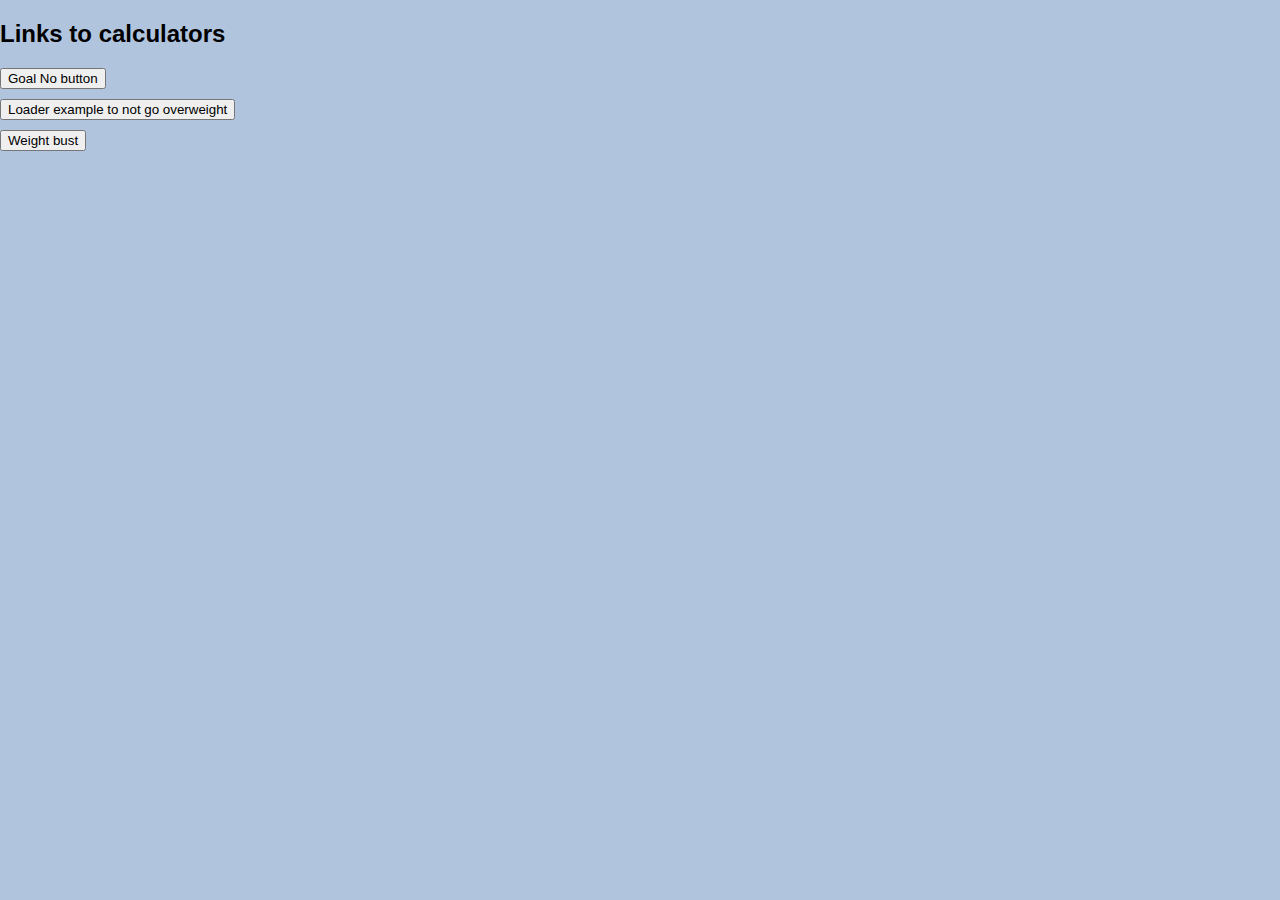
<file: Index.html>
<!DOCTYPE html>
<html lang="en">

<head>
    <meta charset="UTF-8">
    <meta name="viewport" content="width=device-width, initial-scale=1.0">
    <title>Index</title>
	    <style>
        /* CSS goes here */
        header {
            background-color: #add8e6; /* Light Blue */
            color: #ffffff; /* White color for the text */
            padding: 20px;
            text-align: center;
        }

        body {
            background-color: #b0c4de; /* Grey-Blue */
            margin: 0;
            font-family: Arial, sans-serif;
        }
    </style>
</head>

<body>

    <h2>Links to calculators</h2>

<div>
    <li><button onclick="window.location.href='Goal_no_button.html';" class="button">Goal No button</button></li>
    <li><button onclick="window.location.href='Example_and_info.html';" class="button">Loader example to not go overweight</button></li>
    <li><button onclick="window.location.href='Bust_Calculator.html';" class="button">Weight bust</button></li>
</div>

<style>
    .button {
        margin-bottom: 10px; /* Adjust the space between the buttons as needed */
    }
</style>

	
</body>
</html>
</file>
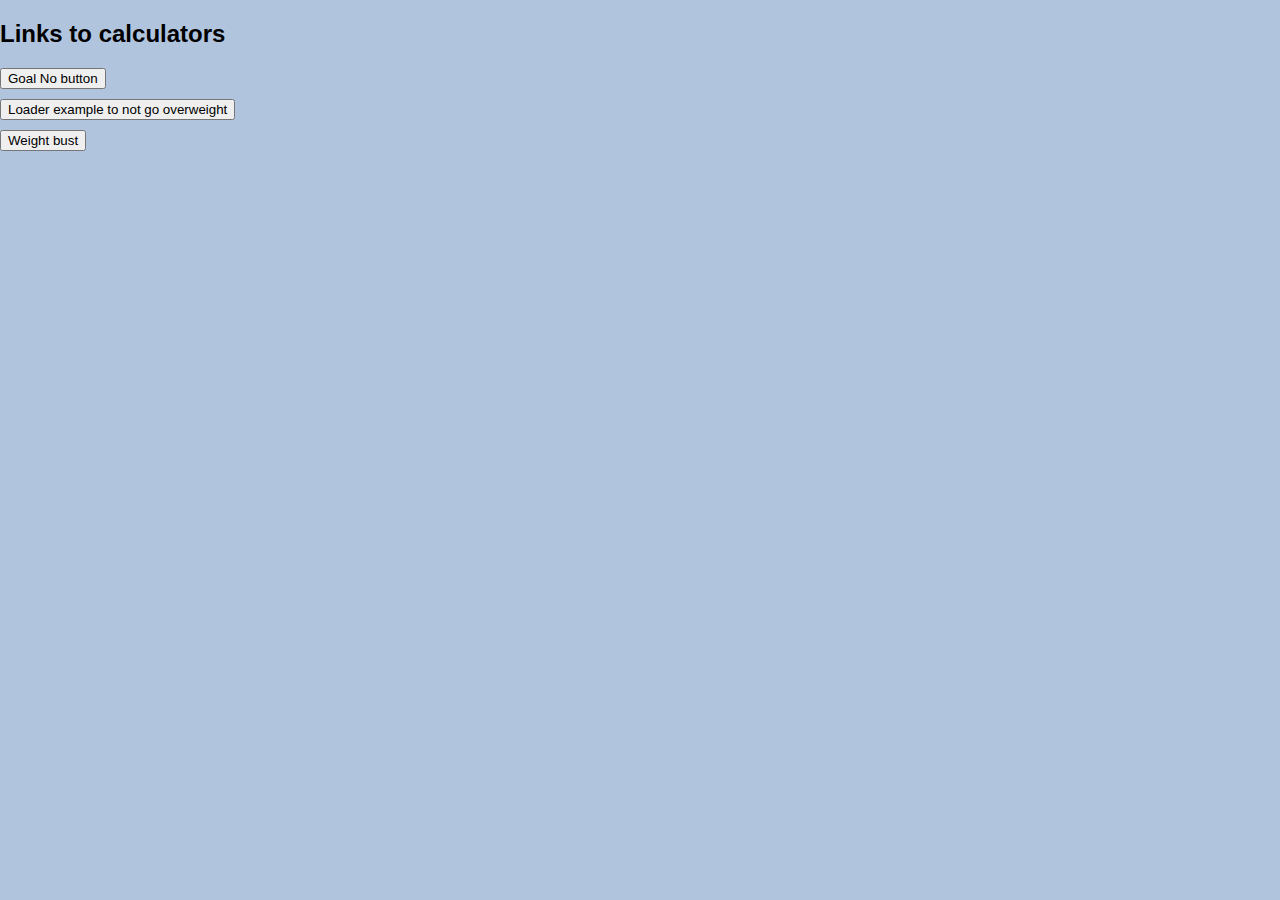
<file: index.html>
<!DOCTYPE html>
<html lang="en">

<head>
    <meta charset="UTF-8">
    <meta name="viewport" content="width=device-width, initial-scale=1.0">
    <title>Index</title>
	    <style>
        /* CSS goes here */
        header {
            background-color: #add8e6; /* Light Blue */
            color: #ffffff; /* White color for the text */
            padding: 20px;
            text-align: center;
        }

        body {
            background-color: #b0c4de; /* Grey-Blue */
            margin: 0;
            font-family: Arial, sans-serif;
        }
    </style>
</head>

<body>

    <h2>Links to calculators</h2>

<div>
    <li><button onclick="window.location.href='Goal_no_button.html';" class="button">Goal No button</button></li>
    <li><button onclick="window.location.href='Example_and_info.html';" class="button">Loader example to not go overweight</button></li>
    <li><button onclick="window.location.href='Bust_Calculator.html';" class="button">Weight bust</button></li>
</div>

<style>
    .button {
        margin-bottom: 10px; /* Adjust the space between the buttons as needed */
    }
</style>

	
</body>
</html>
</file>
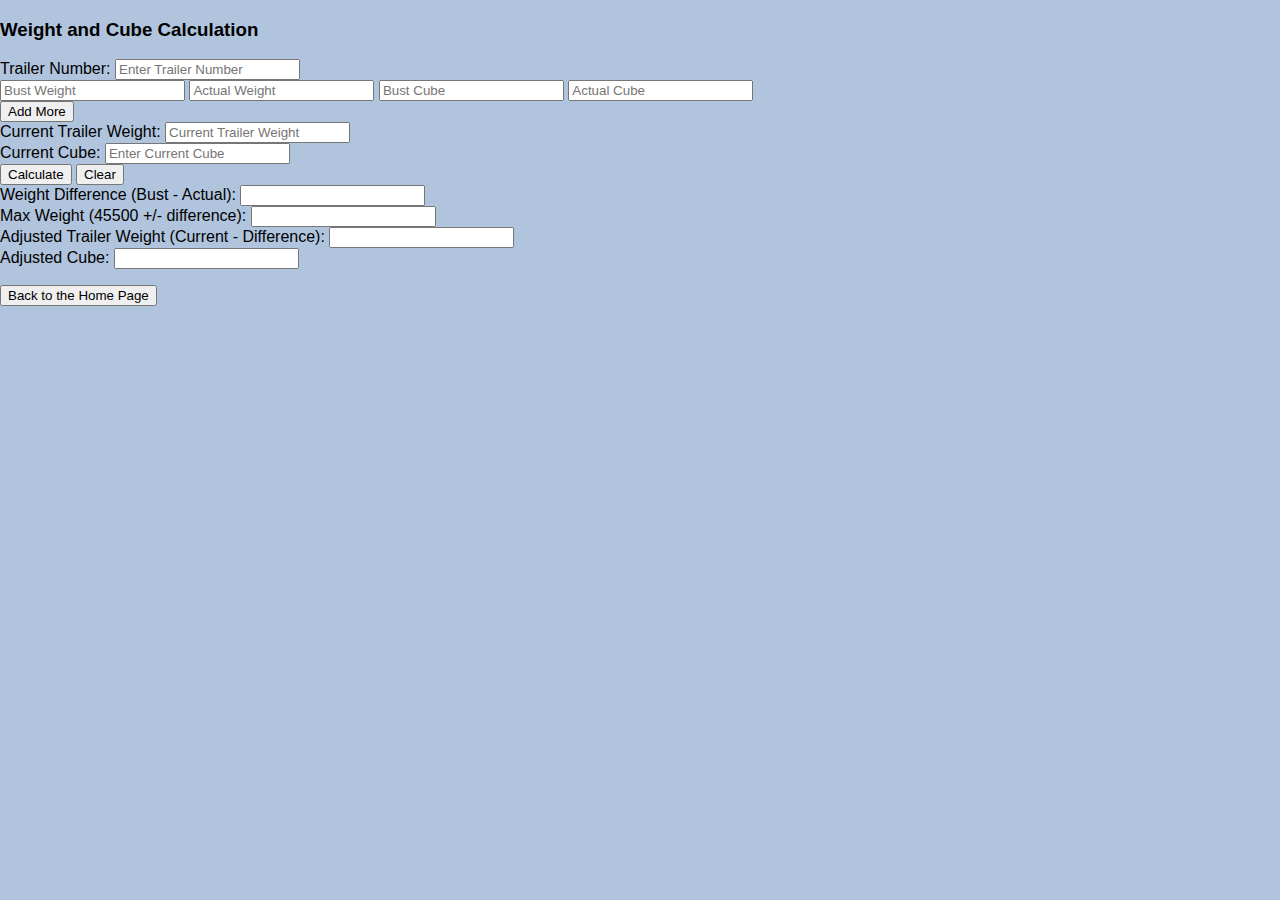
<file: Bust_Calculator.html>
<!DOCTYPE html>
<html lang="en">
<head>
<meta charset="UTF-8">
<meta name="viewport" content="width=device-width, initial-scale=1.0">
<title>Weight and Cube Calculation</title>
    <style>
        /* CSS goes here */
        header {
            background-color: #add8e6; /* Light Blue */
            color: #ffffff; /* White color for the text */
            padding: 20px;
            text-align: center;
        }

        body {
            background-color: #b0c4de; /* Grey-Blue */
            margin: 0;
            font-family: Arial, sans-serif;
        }
    </style>
<script>
var inputId = 1; // Global variable to keep track of the next input ID

function addWeightFields() {
    var container = document.getElementById('weightInputs');
    var newDiv = document.createElement('div');
    newDiv.id = 'inputSet' + inputId;

    var bustInput = document.createElement('input');
    bustInput.type = 'number';
    bustInput.placeholder = 'Bust Weight';
    bustInput.id = 'bustWeight' + inputId;

    var actualInput = document.createElement('input');
    actualInput.type = 'number';
    actualInput.placeholder = 'Actual Weight';
    actualInput.id = 'actualWeight' + inputId;

    var bustCubeInput = document.createElement('input');
    bustCubeInput.type = 'number';
    bustCubeInput.placeholder = 'Bust Cube';
    bustCubeInput.id = 'bustCube' + inputId;

    var actualCubeInput = document.createElement('input');
    actualCubeInput.type = 'number';
    actualCubeInput.placeholder = 'Actual Cube';
    actualCubeInput.id = 'actualCube' + inputId;

    newDiv.appendChild(bustInput);
    newDiv.appendChild(actualInput);
    newDiv.appendChild(bustCubeInput);
    newDiv.appendChild(actualCubeInput);
    container.appendChild(newDiv);

    inputId++;
}

function calculateWeight() {
    var totalWeightDifference = 0;
    var adjustedCube = parseFloat(document.getElementById('currentCube').value) || 0; // Start with the current cube value

    for (var i = 0; i < inputId; i++) {
        var bustWeight = parseFloat(document.getElementById('bustWeight' + i).value) || 0;
        var actualWeight = parseFloat(document.getElementById('actualWeight' + i).value) || 0;
        var bustCube = parseFloat(document.getElementById('bustCube' + i).value) || 0;
        var actualCube = parseFloat(document.getElementById('actualCube' + i).value) || 0;

        totalWeightDifference += (bustWeight - actualWeight);

        // Adjust the cube based on the difference between bust and actual cube
        if (bustCube > actualCube) {
            adjustedCube -= (bustCube - actualCube); // Subtract if bust cube is greater
        } else {
            adjustedCube += (actualCube - bustCube); // Add otherwise
        }
    }

    var currentTrailerWeight = parseFloat(document.getElementById('currentTrailerWeight').value) || 0;
    var maxWeight = 45500 + totalWeightDifference;
    var adjustedTrailerWeight = currentTrailerWeight - totalWeightDifference;

    // Display calculation results
    document.getElementById('weightDifference').value = totalWeightDifference.toFixed(2);
    document.getElementById('maxWeight').value = maxWeight.toFixed(2);
    document.getElementById('adjustedTrailerWeight').value = adjustedTrailerWeight.toFixed(2);
    document.getElementById('adjustedCube').value = adjustedCube.toFixed(2); // Display the adjusted cube
}

function clearFields() {
    var container = document.getElementById('weightInputs');
    for (var i = 1; i < inputId; i++) {
        var inputSet = document.getElementById('inputSet' + i);
        if (inputSet) {
            container.removeChild(inputSet);
        }
    }
    inputId = 1;

    document.getElementById('bustWeight0').value = '';
    document.getElementById('actualWeight0').value = '';
    document.getElementById('bustCube0').value = '';
    document.getElementById('actualCube0').value = '';
    document.getElementById('currentTrailerWeight').value = '';
    document.getElementById('weightDifference').value = '';
    document.getElementById('maxWeight').value = '';
    document.getElementById('adjustedTrailerWeight').value = '';
    document.getElementById('currentCube').value = '';
    document.getElementById('adjustedCube').value = ''; // Reset adjusted cube
    document.getElementById('trailerNumber').value = '';
}
</script>
</head>
<body>

<h3>Weight and Cube Calculation</h3>

<div>
    <label>Trailer Number:</label>
    <input type="text" id="trailerNumber" placeholder="Enter Trailer Number">
</div>

<div id="weightInputs">
    <div id="inputSet0">
        <input type="number" id="bustWeight0" placeholder="Bust Weight">
        <input type="number" id="actualWeight0" placeholder="Actual Weight">
        <input type="number" id="bustCube0" placeholder="Bust Cube">
        <input type="number" id="actualCube0" placeholder="Actual Cube">
    </div>
</div>

<button onclick="addWeightFields()">Add More</button>

<div>
    <label>Current Trailer Weight:</label>
    <input type="number" id="currentTrailerWeight" placeholder="Current Trailer Weight">
</div>

<div>
    <label>Current Cube:</label>
    <input type="number" id="currentCube" placeholder="Enter Current Cube">
</div>

<div>
    <button onclick="calculateWeight()">Calculate</button>
    <button onclick="clearFields()">Clear</button>
</div>

<div>
    <label>Weight Difference (Bust - Actual):</label>
    <input type="text" id="weightDifference" readonly>
</div>

<div>
    <label>Max Weight (45500 +/- difference):</label>
    <input type="text" id="maxWeight" readonly>
</div>

<div>
    <label>Adjusted Trailer Weight (Current - Difference):</label>
    <input type="text" id="adjustedTrailerWeight" readonly>
</div>

<div>
    <label>Adjusted Cube:</label>
    <input type="text" id="adjustedCube" readonly>
</div>

<footer>
    <p><button onclick="window.location.href='index.html';">Back to the Home Page</button></p>
</footer>

</body>
</html>
</file>
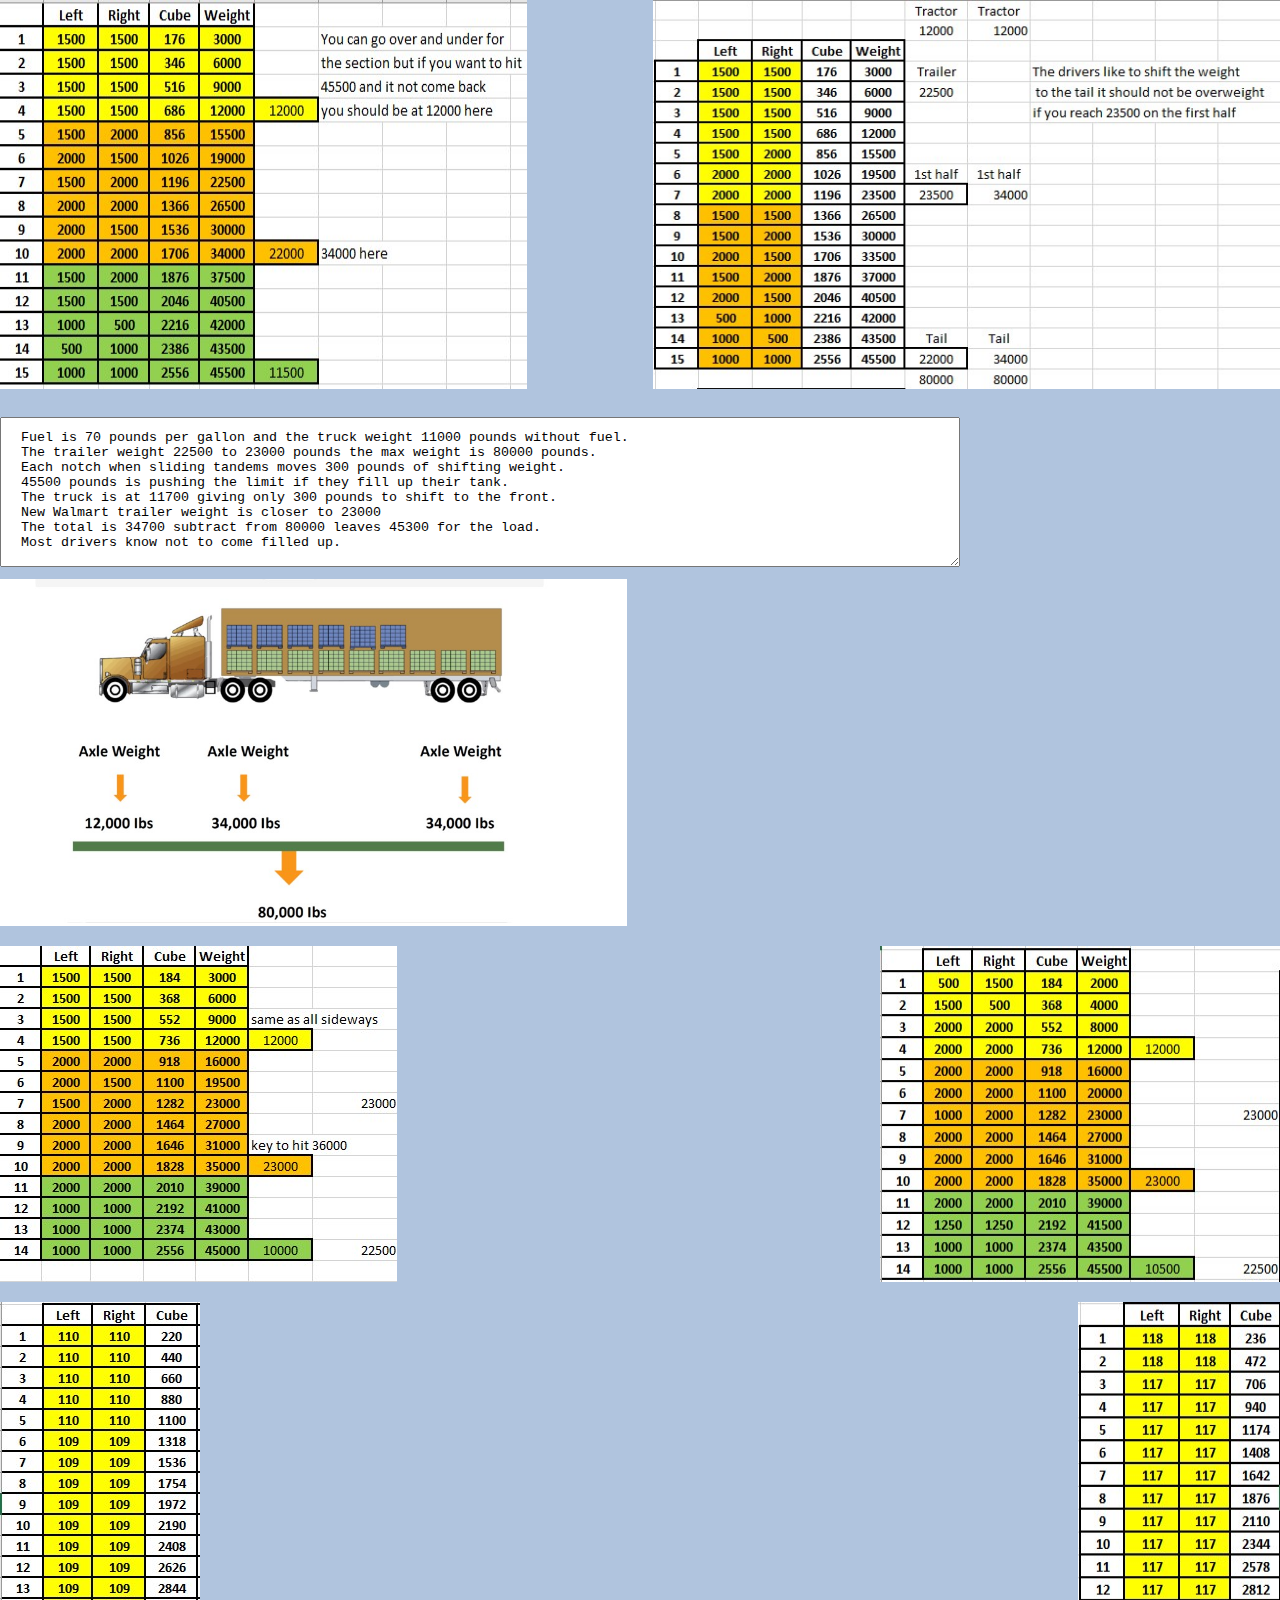
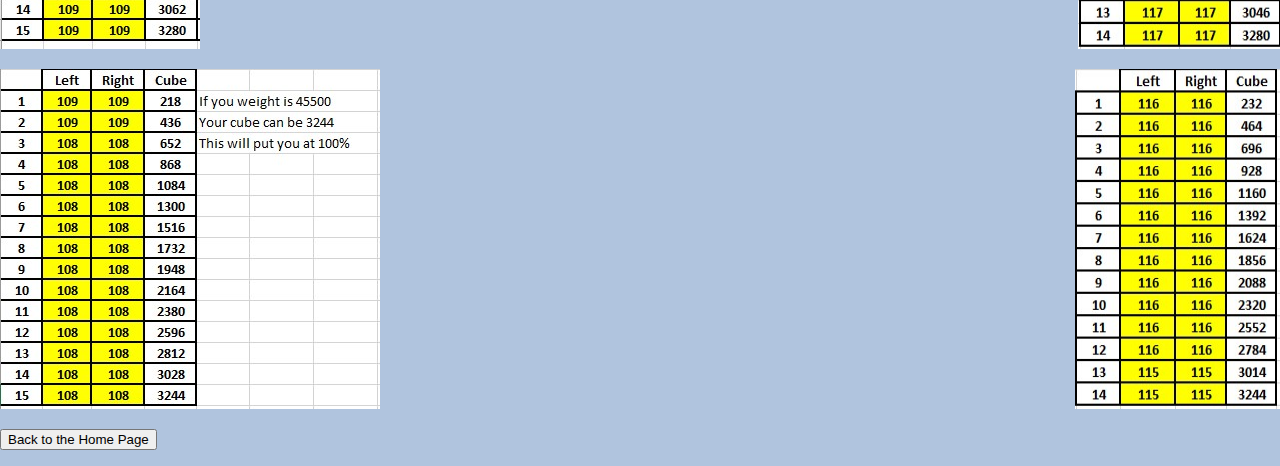
<file: Example_and_info.html>
<!DOCTYPE html>
<html lang="en">
<head>
<meta charset="UTF-8">
<meta name="viewport" content="width=device-width, initial-scale=1.0">
<title>Image and Text Layout</title>
<style>
  /* Simple CSS to handle the layout and make it a bit nicer */
  .image-container {
    display: flex;
    justify-content: space-between;
    margin-bottom: 20px; /* Adjust as needed */
  }
  
  .image-container img {
    max-width: 49%; /* Slightly less than (100% / 2) to account for browser quirks */
    height: auto; /* Maintain aspect ratio */
  }
  
  textarea {
    width: 75%;
    height: 150px; /* Adjust based on how large you want the text area to be */
    padding: 12px 20px;
    margin: 8px 0;
    box-sizing: border-box;
    resize: vertical; /* Allows users to resize the textarea vertically */
  }

        header {
            background-color: #add8e6; /* Light Blue */
            color: #ffffff; /* White color for the text */
            padding: 20px;
            text-align: center;
        }

        body {
            background-color: #b0c4de; /* Grey-Blue */
            margin: 0;
            font-family: Arial, sans-serif;
        }

</style>
</head>
<body>

<!-- First pair of images -->
<div class="image-container">
  <img src="30_pallet_Position_1.jpg" alt="30 Positions example">
  <img src="30_pallet_Position_2.jpg" alt="30 Positions alternative example">
</div>

<!-- Text input field -->
<textarea readonly>Fuel is 70 pounds per gallon and the truck weight 11000 pounds without fuel.
The trailer weight 22500 to 23000 pounds the max weight is 80000 pounds.
Each notch when sliding tandems moves 300 pounds of shifting weight.
45500 pounds is pushing the limit if they fill up their tank.
The truck is at 11700 giving only 300 pounds to shift to the front.
New Walmart trailer weight is closer to 23000
The total is 34700 subtract from 80000 leaves 45300 for the load.
Most drivers know not to come filled up.

</textarea>
<div class="image-container">
<img src="Truck.jpg" alt="Truck example">
</div>
<!-- Second pair of images -->
<div class="image-container">
  <img src="28_pallet_Position_1.jpg" alt="28 Positions example">
  <img src="28_pallet_Position_2.jpg" alt="28 alternative example">
</div>
<div class="image-container">
  <img src="cube30.jpg" alt="30 To Hit Goal">
  <img src="cube28.jpg" alt="28 To Hit Goal">
</div>
<div class="image-container">
  <img src="cube30_goal.jpg" alt="30 To Hit 100%">
  <img src="cube28_goal.jpg" alt="28 To Hit 100%">
</div>
<footer>
    <p><button onclick="window.location.href='index.html';">Back to the Home Page</button></p>
</footer>

</body>
</html>
</file>
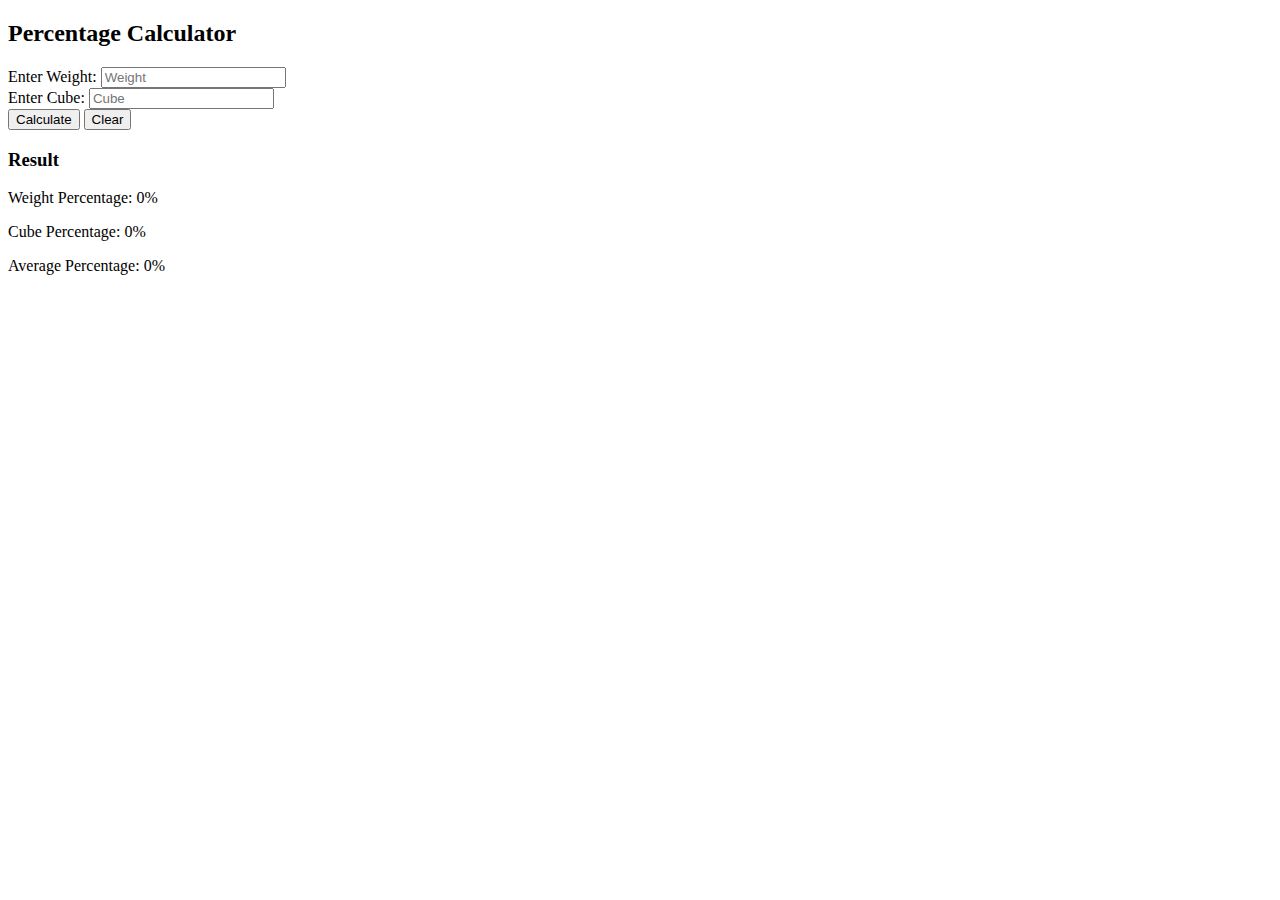
<file: Goal.html>
<!DOCTYPE html>
<html lang="en">

<head>
    <meta charset="UTF-8">
    <meta name="viewport" content="width=device-width, initial-scale=1.0">
    <title>Percentage Calculator</title>
</head>

<body>

    <h2>Percentage Calculator</h2>

    <div>
        <label for="weight">Enter Weight: </label>
        <input type="number" id="weight" placeholder="Weight">
    </div>

    <div>
        <label for="cube">Enter Cube: </label>
        <input type="number" id="cube" placeholder="Cube">
    </div>

    <button onclick="calculatePercentage()">Calculate</button>
    <button onclick="clearEntries()">Clear</button>

    <div>
        <h3>Result</h3>
        <p>Weight Percentage: <span id="weightPercentage">0</span>%</p>
        <p>Cube Percentage: <span id="cubePercentage">0</span>%</p>
        <p>Average Percentage: <span id="averagePercentage">0</span>%</p>
    </div>

    <script>
        function calculatePercentage() {
            // Get the weight and cube from the inputs
            let weight = parseFloat(document.getElementById('weight').value);
            let cube = parseFloat(document.getElementById('cube').value);

            // Calculate the percentages
            let weightPercentage = (weight / 45000) * 100;
            let cubePercentage = (cube / 3280) * 100;

            // Calculate the average percentage
            let averagePercentage = (weightPercentage + cubePercentage) / 2;

            // Display the percentages
            document.getElementById('weightPercentage').innerText = weightPercentage.toFixed(2);
            document.getElementById('cubePercentage').innerText = cubePercentage.toFixed(2);
            document.getElementById('averagePercentage').innerText = averagePercentage.toFixed(2);
        }

        function clearEntries() {
            // Clear the input fields
            document.getElementById('weight').value = '';
            document.getElementById('cube').value = '';

            // Reset the displayed percentages
            document.getElementById('weightPercentage').innerText = '0';
            document.getElementById('cubePercentage').innerText = '0';
            document.getElementById('averagePercentage').innerText = '0';
        }
    </script>

</body>

</html>
</file>
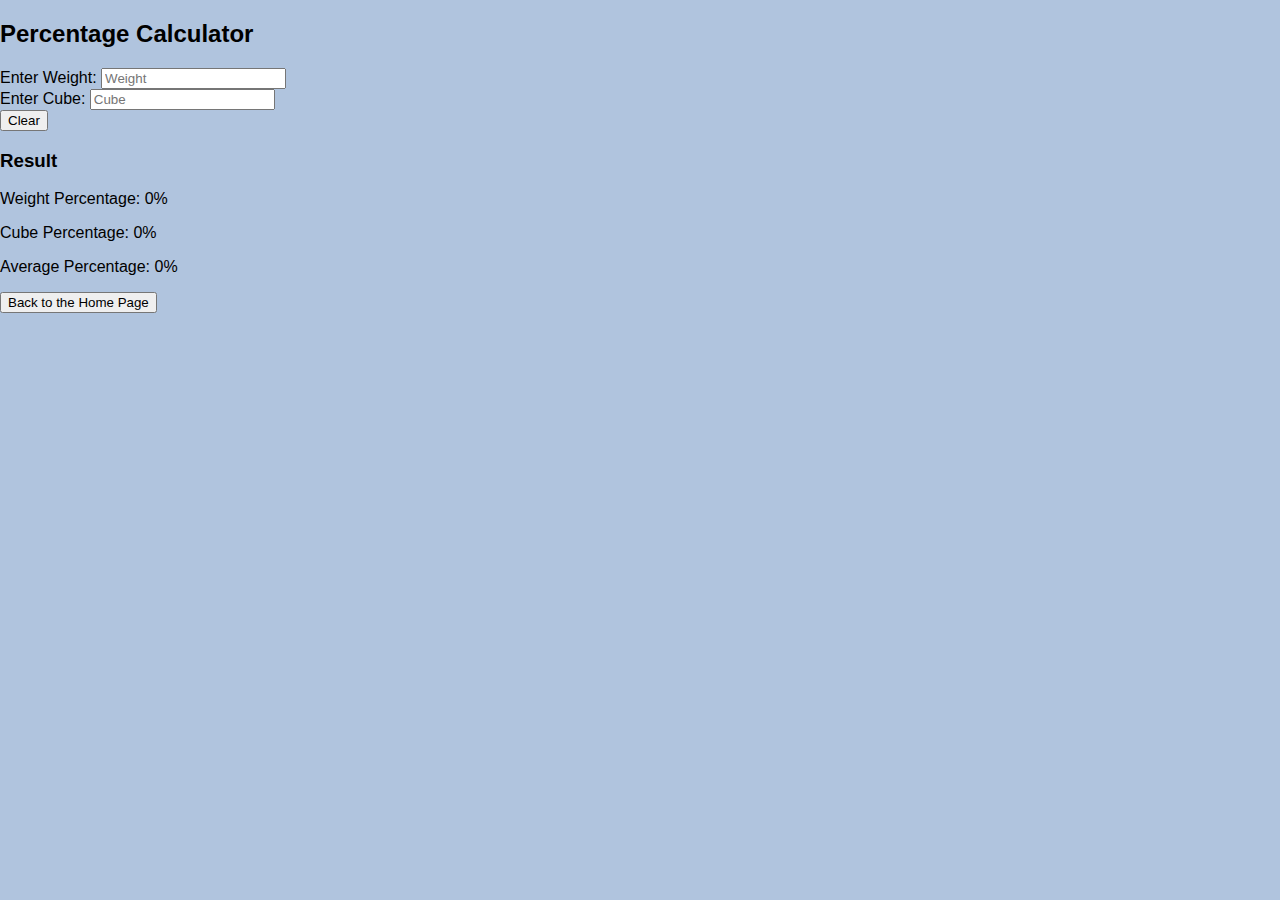
<file: Goal_no_button.html>
<!DOCTYPE html>
<html lang="en">

<head>
    <meta charset="UTF-8">
    <meta name="viewport" content="width=device-width, initial-scale=1.0">
    <title>Percentage Calculator</title>
	    <style>
        /* CSS goes here */
        header {
            background-color: #add8e6; /* Light Blue */
            color: #ffffff; /* White color for the text */
            padding: 20px;
            text-align: center;
        }

        body {
            background-color: #b0c4de; /* Grey-Blue */
            margin: 0;
            font-family: Arial, sans-serif;
        }
    </style>
</head>

<body>

    <h2>Percentage Calculator</h2>

    <div>
        <label for="weight">Enter Weight: </label>
        <input type="number" id="weight" placeholder="Weight" oninput="calculatePercentage()">
    </div>

    <div>
        <label for="cube">Enter Cube: </label>
        <input type="number" id="cube" placeholder="Cube" oninput="calculatePercentage()">
    </div>

    <!-- Removed the Calculate button -->
    <button onclick="clearEntries()">Clear</button>

    <div>
        <h3>Result</h3>
        <p>Weight Percentage: <span id="weightPercentage">0</span>%</p>
        <p>Cube Percentage: <span id="cubePercentage">0</span>%</p>
        <p>Average Percentage: <span id="averagePercentage">0</span>%</p>
    </div>

    <script>
        function calculatePercentage() {
            // Get the weight and cube from the inputs
            let weight = parseFloat(document.getElementById('weight').value) || 0;
            let cube = parseFloat(document.getElementById('cube').value) || 0;

            // Calculate the percentages
            let weightPercentage = (weight / 45000) * 100;
            let cubePercentage = (cube / 3280) * 100;

            // Calculate the average percentage
            let averagePercentage = (weightPercentage + cubePercentage) / 2;

            // Display the percentages
            document.getElementById('weightPercentage').innerText = weightPercentage.toFixed(2);
            document.getElementById('cubePercentage').innerText = cubePercentage.toFixed(2);
            document.getElementById('averagePercentage').innerText = averagePercentage.toFixed(2);
        }

        function clearEntries() {
            // Clear the input fields
            document.getElementById('weight').value = '';
            document.getElementById('cube').value = '';

            // Reset the displayed percentages
            document.getElementById('weightPercentage').innerText = '0';
            document.getElementById('cubePercentage').innerText = '0';
            document.getElementById('averagePercentage').innerText = '0';
        }
    </script>


<footer>
    <p><button onclick="window.location.href='index.html';">Back to the Home Page</button></p>
</footer>

</body>
</html>
</file>
